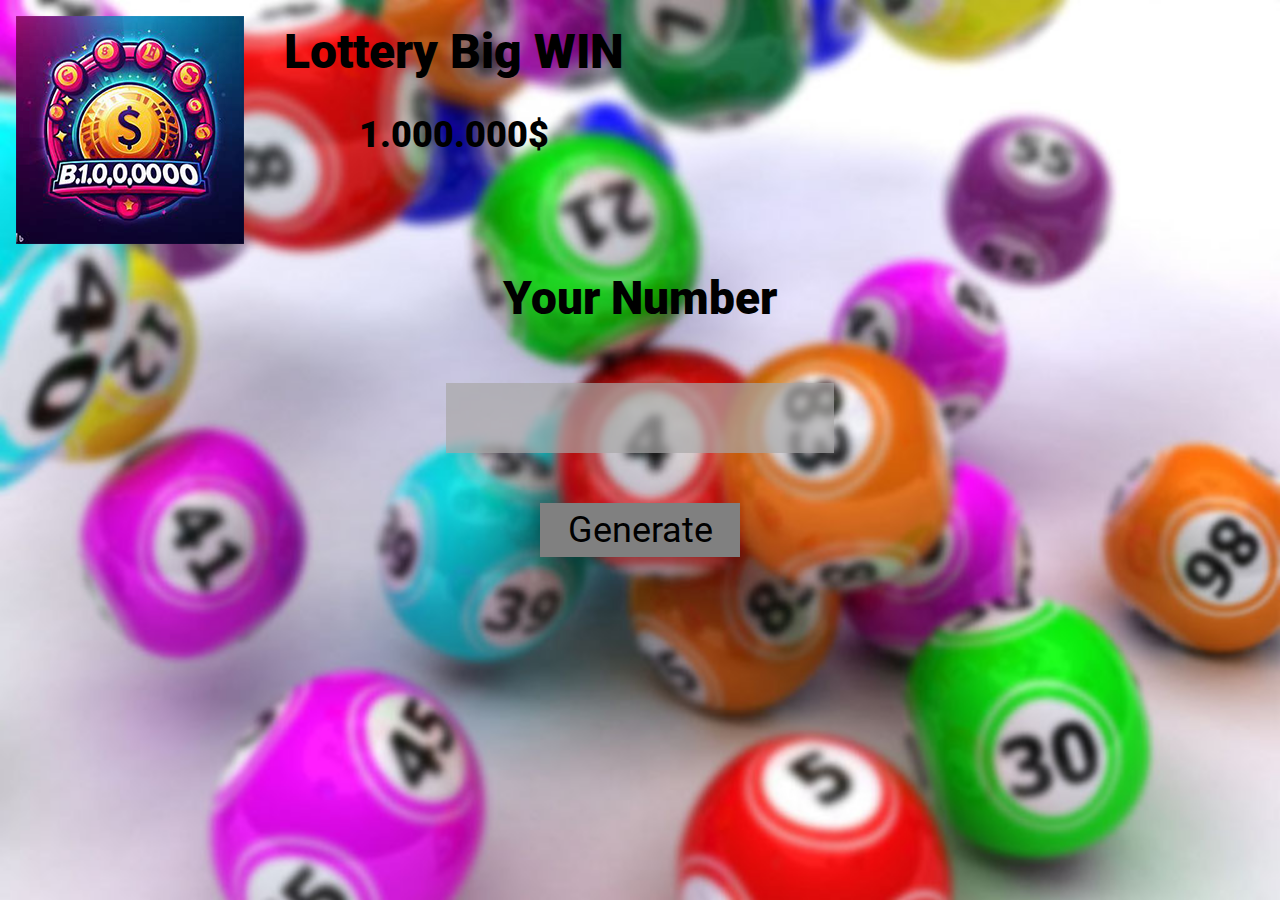
<file: index.html>
<!DOCTYPE html>
<html lang="en">
<head>
    <meta charset="UTF-8">
    <meta name="viewport" content="width=device-width, initial-scale=1.0">
    <link rel="stylesheet" href="style.css">
    <title>Document</title>
</head>
<body>
    <section class="page">
        <div class="header">
            <figure class="top-left-image">
                <img src="./assets/images/AGG.svg" alt="Image" class="image">
            </figure>
            <div class="title-block">
                <h1 class="title-first">Lottery Big WIN</h1>
                <p class="title-second">1.000.000$</p>
            </div>
        </div>
        <div class="main">
            <h1 class="title">Your Number</h1>
            <label>
                <input type="text" class="input" disabled>
            </label>
            <div class="generate">Generate</div>
        </div>
    </section>
</body>
<script src="./scripts/script.js"></script>
</html>
</file>
<file: style.css>
@charset "UTF-8";
/* Указываем box sizing */
*,
*::before,
*::after {
  box-sizing: border-box;
}

/* Убираем внутренние отступы */
ul[class],
ol[class] {
  padding: 0;
}

/* Убираем внешние отступы */
body,
h1,
h2,
h3,
h4,
p,
ul[class],
ol[class],
li,
figure,
figcaption,
blockquote,
dl,
dd {
  margin: 0;
}

/* Выставляем основные настройки по-умолчанию для body */
body {
  min-height: 100vh;
  scroll-behavior: smooth;
  text-rendering: optimizeSpeed;
  line-height: 1.5;
}

/* Удаляем стандартную стилизацию для всех ul и il, у которых есть атрибут class*/
ul[class],
ol[class] {
  list-style: none;
}

/* Элементы a, у которых нет класса, сбрасываем до дефолтных стилей */
a:not([class]) {
  -webkit-text-decoration-skip: ink;
          text-decoration-skip-ink: auto;
}

/* Упрощаем работу с изображениями */
img {
  max-width: 100%;
  display: block;
}

/* Указываем понятную периодичность в потоке данных у article*/
article > * + * {
  margin-top: 1em;
}

/* Наследуем шрифты для инпутов и кнопок */
input,
button,
textarea,
select {
  font: inherit;
}

/* Удаляем все анимации и переходы для людей, которые предпочитай их не использовать */
@media (prefers-reduced-motion: reduce) {
  * {
    animation-duration: 0.01ms !important;
    animation-iteration-count: 1 !important;
    transition-duration: 0.01ms !important;
    scroll-behavior: auto !important;
  }
}
@font-face {
  font-family: "Roboto";
  src: url("./assets/fonts/Roboto-Regular.ttf");
}
@font-face {
  font-family: "RobotoBlack";
  src: url("./assets/fonts/Roboto-Black.ttf");
}
.page {
  font-family: "Roboto";
  width: 100%;
  min-height: 100vh;
  height: 100%;
  background: url("./assets/images/image.jpg") no-repeat;
  background-size: cover;
  position: relative;
}
.page .header {
  font-family: "RobotoBlack";
  display: flex;
  gap: 40px;
  padding-top: 1rem;
}
.page .header .top-left-image {
  margin-left: 1rem;
  height: 228px;
  width: 228px;
}
.page .header .top-left-image .image {
  width: 100%;
  height: auto;
  -o-object-fit: cover;
     object-fit: cover;
}
.page .header .title-block {
  font-weight: 700;
}
.page .header .title-block .title-first {
  font-weight: 700;
  font-size: 48px;
  margin-bottom: 20px;
}
.page .header .title-block .title-second {
  font-size: 36px;
  text-align: center;
}
.page .main {
  max-width: 420px;
  margin: 0 auto;
  margin-top: 20px;
  width: 100%;
  padding-right: 1rem;
  padding-left: 1rem;
  padding-bottom: 100px;
}
.page .main .title {
  font-family: "RobotoBlack";
  font-size: 46px;
  text-align: center;
}
.page .main .input {
  width: 100%;
  background: rgba(168, 167, 167, 0.7);
  border: 0;
  border-radius: 0%;
  outline: none;
  height: 70px;
  font-size: 46px;
  margin-top: 50px;
  text-align: center;
  color: #000;
}
.page .main .generate {
  cursor: pointer;
  font-size: 36px;
  background: gray;
  width: 200px;
  text-align: center;
  margin: 0 auto;
  margin-top: 50px;
}

@media screen and (max-width: 768px) {
  .page .header {
    flex-direction: column;
    gap: 20px;
  }
  .page .header .top-left-image {
    margin: 0 auto;
  }
  .page .header .title-block {
    text-align: center;
    max-width: 100%;
    width: 100%;
    padding-left: 1rem;
    padding-right: 1rem;
  }
  .page .main {
    margin-top: 60px;
  }
  .page .main .input {
    margin-top: 20px;
  }
  .page .main .generate {
    margin-top: 20px;
  }
}/*# sourceMappingURL=style.css.map */
</file>
